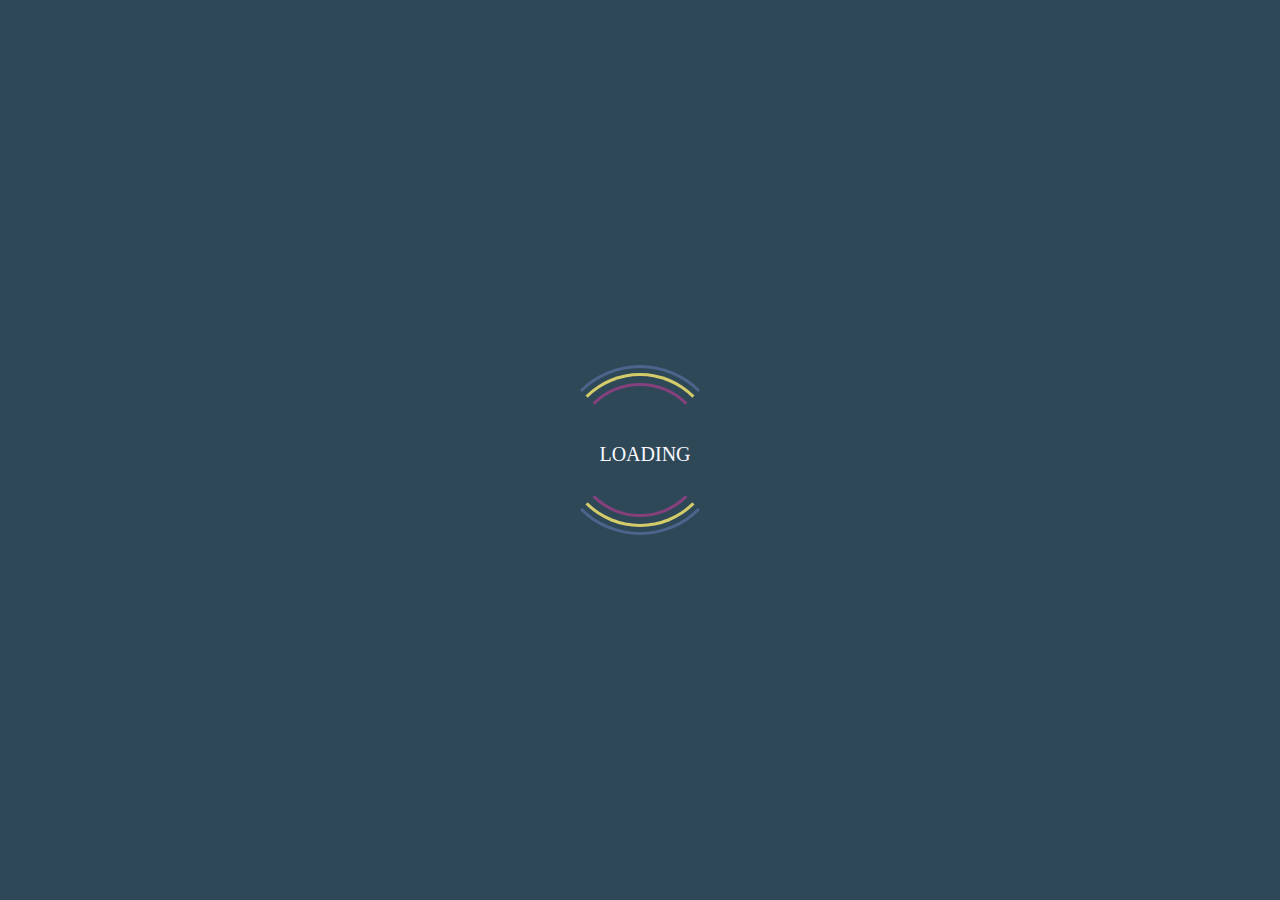
<file: src/main/resources/static/index.html>
<!DOCTYPE html>
<html lang="en">
<head>
    <meta charset="UTF-8">
    <title></title>
    <!--    bootstrap just to make it look better -->
    <link href="https://cdn.jsdelivr.net/npm/bootstrap@5.1.3/dist/css/bootstrap.min.css" rel="stylesheet" integrity="sha384-1BmE4kWBq78iYhFldvKuhfTAU6auU8tT94WrHftjDbrCEXSU1oBoqyl2QvZ6jIW3" crossorigin="anonymous">
    <!--    css animations because jquery had so many built-in cool animations :( -->
    <link rel="stylesheet" href="https://cdnjs.cloudflare.com/ajax/libs/animate.css/4.1.1/animate.min.css"/>
    <link rel="stylesheet" href="css/jalopy_starter.css" />
</head>
<body>

    <div class="container">
        <div class="container-fluid jalopy-container">
            <div id="app"></div>
        </div>
    </div>
<!--    bootstrap just to make it look better -->
<script src="https://cdn.jsdelivr.net/npm/bootstrap@5.1.3/dist/js/bootstrap.bundle.min.js" integrity="sha384-ka7Sk0Gln4gmtz2MlQnikT1wXgYsOg+OMhuP+IlRH9sENBO0LRn5q+8nbTov4+1p" crossorigin="anonymous"></script>
<script src="js/public_constants.js"></script>
<script type="module" src="js/main.js"></script>
</body>
</html>
</file>
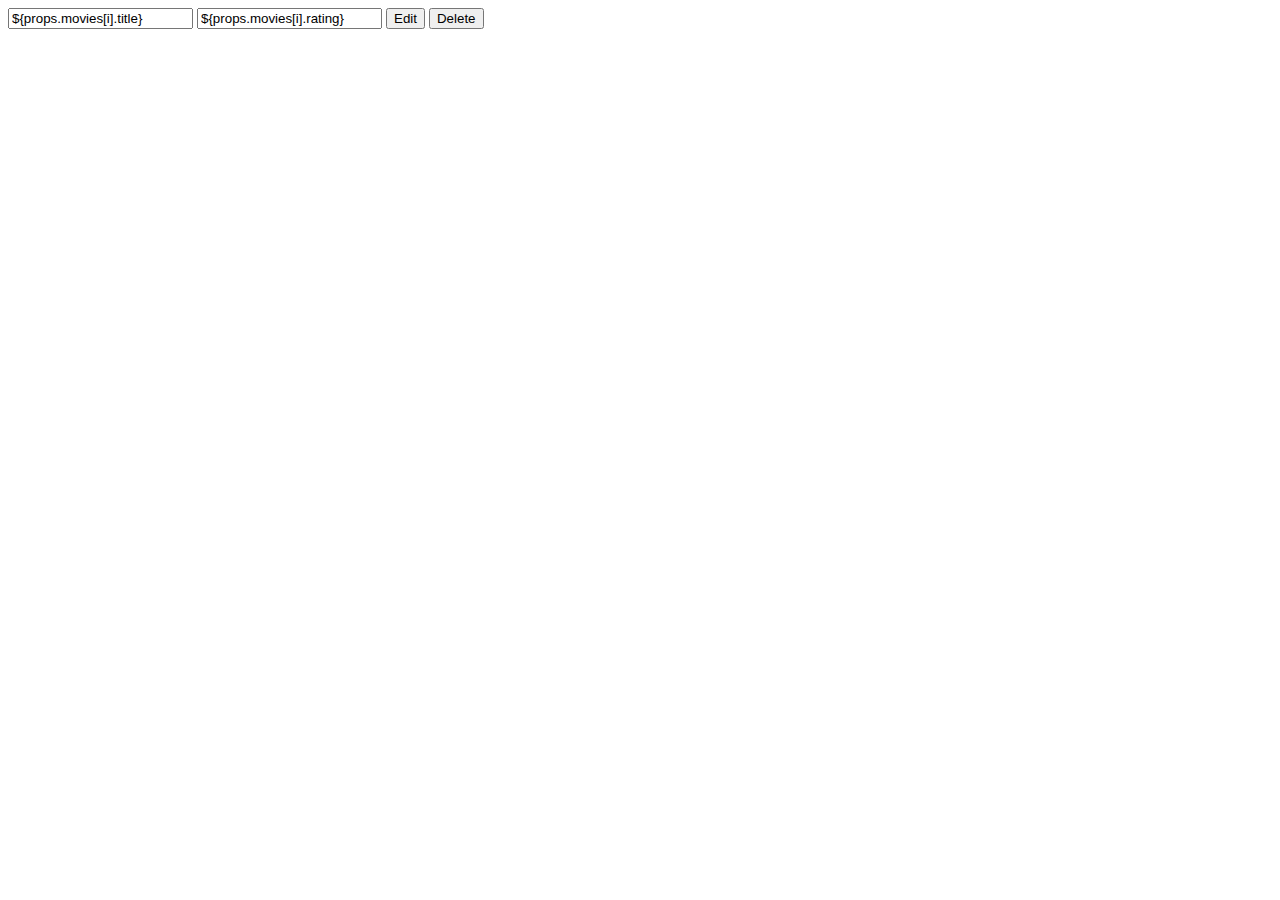
<file: nothing.html>
<!DOCTYPE html>
<html lang="en">
<head>
    <meta charset="UTF-8">
    <title>Title</title>
</head>
<body>
<div class="container">
    <div class="card">
        <input id="movie-title" class="text-input" type="text" value="${props.movies[i].title}">
        <input id="movie-rating" class="text-input" type="text" value="${props.movies[i].rating}">
        <!--        <a data-link href="/EditMovies.js">Edit</a>-->
        <button class="edit-btn" data-id="${props.movies[i].id}">Edit</button>
        <button class="delete-btn" data-id="${props.movies[i].id}">Delete</button>
    </div>
</div>

</body>
</html>
</file>
<file: src/main/resources/static/css/jalopy_starter.css>
*{
    margin: 0;
    padding:0;
    box-sizing: border-box;
}
body {
    margin: 0;
    background: #001926;
    /*background: radial-gradient(circle, rgba(255,154,140,1) 0%, rgba(226,99,174,1) 100%);*/
    display: flex;
    font-family: Zaptron-Regular, serif;
}
h1{
    /*position: relative;*/
    text-align: center;
    -webkit-text-stroke: 2px #00C89F;
    color:#DF7997;
    font-size:4em;
    padding:10px 0 10px 0; /* Tweak this to your liking */
}

footer {
    position: absolute;
    bottom: 0;
    width: 100%;
    height: 2.5rem;
}

.jalopy-container {
    position: relative;
    min-height: 100vh;
}

.flex-container{
    display: flex;
    flex-direction: row;
    flex-wrap: wrap;
}


#app {
    padding-bottom: 2.5rem;
}






/*-----------------------*/
/*--------ADD New Movie  CSS-----------*/
/*-----------------------*/
label, input, button {
    max-width: 45%;
}


img {
    display: block;
    width: 100%;
    height: 100%;
    pointer-events: none;
    object-fit: cover;
}

/**
 * remove form default
 */

input, button, select {
    font: inherit;
    background: none;
    border: none;
    outline: none;
}

/**-----------------------------------------------
Navbar styling:
 -------------------------------------------------*/
nav {
    /*border-radius:30px;*/
    width: 100%;
    margin: 0;
    padding: 0;
}
nav a {
    margin: 0 20px;
    font-size: 15px;
    text-decoration: none;
    text-align: center;
    /*display: inline-block;*/
    color: #CC57AA;
}

nav span{
    color: #CC57AA;
    display: inline-block;
    text-align: center;
    margin: 0 20px;
    font-size: 15px;
    text-decoration: none;
}

.jalopy-nav {
    display: inline-block;
    text-align: center;
}
.navbar{
    display: inline-block;
    text-align: center;
    margin-left: 8px;

}

.neonText {
    color: #fff;
    text-shadow:
        /* White glow */
            0 0 7px #fff,
            0 0 10px #fff,
            0 0 21px #fff,
                /* Green glow */
            0 0 42px #0fa,
            0 0 82px #0fa,
            0 0 92px #0fa,
            0 0 102px #0fa,
            0 0 151px #0fa;
}

.edit-btn, .delete-btn {
    color: #C2FCF4;
    text-align: center;
}

.card-body{
    /*height: 200px;*/
    width: 300px ;
    /*padding: 10px;*/
    /*margin: 15px;*/
    font-size: 10px;
     color:  #C2FCF4;
}

.card-image{
        /*height: 200px;*/
        width: 300px ;
        padding: 10px;

}






/*--------------------------------------------*\
  ===============#MOVIEES SECTION
/*---------------------------------------------*/

/*.movies {*/
/*    margin-bottomm: 0;*/
/*}*/

/*----------------------------------------*
 *------------ filter bar style
 -----------------------------------------*/

.filter-bar {
    display: flex;
    justify-content: space-between;
    align-items:     center;

    padding: 20px 30px;
    border-radius: 20px;
    margin-bottom: 30px;
}

.filter-bar select {

    margin-right: 15px;
    cursor: pointer;
}



.filter-radios {
    position: relative;

    padding: 10px;
    border-radius: 15px;
}

.filter-radios input { display: none; }

.filter-radios label {
    position: relative;
    margin: 0 10px;

    user-select: none;
    cursor: pointer;
    z-index: 10;
}

.filter-radios input:checked + label,


input ~ .checked-radio-bg {
    /**
     * variable for changing position and size
     * besed on radio checked
     */
    --width: 85px;
    --left:   5px;


    position: absolute;
    top:    5px;
    left:   var(--left);
    bottom: 5px;
    width: var(--width);
    border-radius: 10px;
}

#popular:checked ~ .checked-radio-bg {
    --width: 73px;
    --left:  90px;
}

#newest:checked ~ .checked-radio-bg {
    --width:  81px;
    --left:  163px;
}


/*--------------------------------------*
 * movies grid for forming the rows
 ======================================*/

/*.flex-grid {*/
/*    display: flex;*/
/*    !*flex-wrap: wrap;*!*/
/*    !*gap: 30px;*!*/

/*}*/
/*-------------------------------------------------------------------------------*/
/** the hand shows up for scaling overlay element on card hover*/
/*-------------------------------------------------------------------------------*/
.movie-card {
    /*--scale: 0.8;*/
    /*cursor: pointer;*/
    /*width: 300px;*/
    margin: 10px;
    padding:5px;
}

#search-movie{
    border-radius: 8%;
    color:black;
    background: whitesmoke;
}

/*-----------------------------------------------*/
/*each movie has are card surrounding it */
/*-----------------------------------------------*/


.card-head {
    position: relative;
    height: 250px;
    border-radius: 15px;
    margin-bottom: 15px;
    overflow: hidden;
}

/*--------------zoom in the blur effect
----------------------------------------------------------------*/
/*.movie-card:hover .card-img { transform: scale(1.1); }*/
/*.card-img {*/
/*    width: 10em*/
/*}*/


/*----------------------------------
Adds the blur effect
/*--------------------------------------*!*/
/*.movie-card .card-overlay {*/
/*    position: absolute;*/
/*    inset: 0;*/
/*    opacity: 0;*/
/*    !*backdrop-filter: blur(5px);*!*/
/*}*/

/*.movie-card:hover .card-overlay { opacity: 1; }*/
.card-overlay {}
/*------------------------------------------------*/
/*The Rating  in the corner --------*/
/*------------------------------------------------*/
.rating {
    /*position: absolute;*/
    top: 15px;
    padding: 6px;
    border-radius: 10px;
    color:white;

}

.flex-container{
    display: flex;
    flex-direction: row;
    flex-wrap: wrap;
    margin: 0;
    padding: 0;
}

#movies-container{
    display: flex;
    flex-direction: row;
    flex-wrap: wrap;
}

/*.movie-card .rating {*/
/*    display:  flex;*/
/*    align-items: center;*/
/*    right: 15px;*/

/*}*/



/*-------------------------------------------------------------------------*/
/*----------LOADING SCREEN--*/
/*------------------------------------------------------------------------*/
.loading{
    background: #2F4858;
}

#loading-wrapper {
    position: fixed;
    width: 100%;
    height: 100%;
    left: 0;
    top: 0;
}


#loading-text {
    display: block;
    position: absolute;
    top: 50%;
    left: 50%;
    color: ghostwhite;
    width: 100px;
    height: 30px;
    margin: -7px 0 0 -45px;
    text-align: center;
    font-family: Zaptron-Regular, serif;
    font-size: 20px;
}

#loading-content {
    display: block;
    position: relative;
    left: 50%;
    top: 50%;
    width: 170px;
    height: 170px;
    margin: -85px 0 0 -85px;
    border: 3px solid #F00;
}
#loading-content:after {
    content: "";
    position: absolute;
    border: 3px solid #0F0;
    left: 15px;
    right: 15px;
    top: 15px;
    bottom: 15px;
}

#loading-content:before {
    content: "";
    position: absolute;
    border: 3px solid #00F;
    left: 5px;
    right: 5px;
    top: 5px;
    bottom: 5px;
}

#loading-content {
    border: 3px solid transparent;
    border-top-color: #4D658D;
    border-bottom-color: #4D658D;
    border-radius: 50%;
    -webkit-animation: loader 2s linear infinite;
    -moz-animation: loader 2s linear infinite;
    -o-animation: loader 2s linear infinite;
    animation: loader 2s linear infinite;
}
#loading-content:before {
    border: 3px solid transparent;
    border-top-color: #D4CC6A;
    border-bottom-color: #D4CC6A;
    border-radius: 50%;
    -webkit-animation: loader 3s linear infinite;
    -moz-animation: loader 2s linear infinite;
    -o-animation: loader 2s linear infinite;
    animation: loader 3s linear infinite;
}
#loading-content:after {
    border: 3px solid transparent;
    border-top-color: #84417C;
    border-bottom-color: #84417C;
    border-radius: 50%;
    -webkit-animation: loader 1.5s linear infinite;
    animation: loader 1.5s linear infinite;
    -moz-animation: loader 2s linear infinite;
    -o-animation: loader 2s linear infinite;
}

@-webkit-keyframes loaders {
    0% {
        -webkit-transform: rotate(0deg);
        -ms-transform: rotate(0deg);
        transform: rotate(0deg);
    }
    100% {
        -webkit-transform: rotate(360deg);
        -ms-transform: rotate(360deg);
        transform: rotate(360deg);
    }
}

@keyframes loader {
    0% {
        -webkit-transform: rotate(0deg);
        -ms-transform: rotate(0deg);
        transform: rotate(0deg);
    }
    100% {
        -webkit-transform: rotate(360deg);
        -ms-transform: rotate(360deg);
        transform: rotate(360deg);
    }
}

#content-wrapper {
    color: #FFF;
    position: fixed;
    left: 0;
    top: 20px;
    width: 100%;
    height: 100%;
}

#header
{
    width: 800px;
    margin: 0 auto;
    text-align: center;
    height: 100px;
    background-color: #666;
}

#content
{
    width: 800px;
    height: 1000px;
    margin: 0 auto;
    text-align: center;
    background-color: #888;
}
</file>
